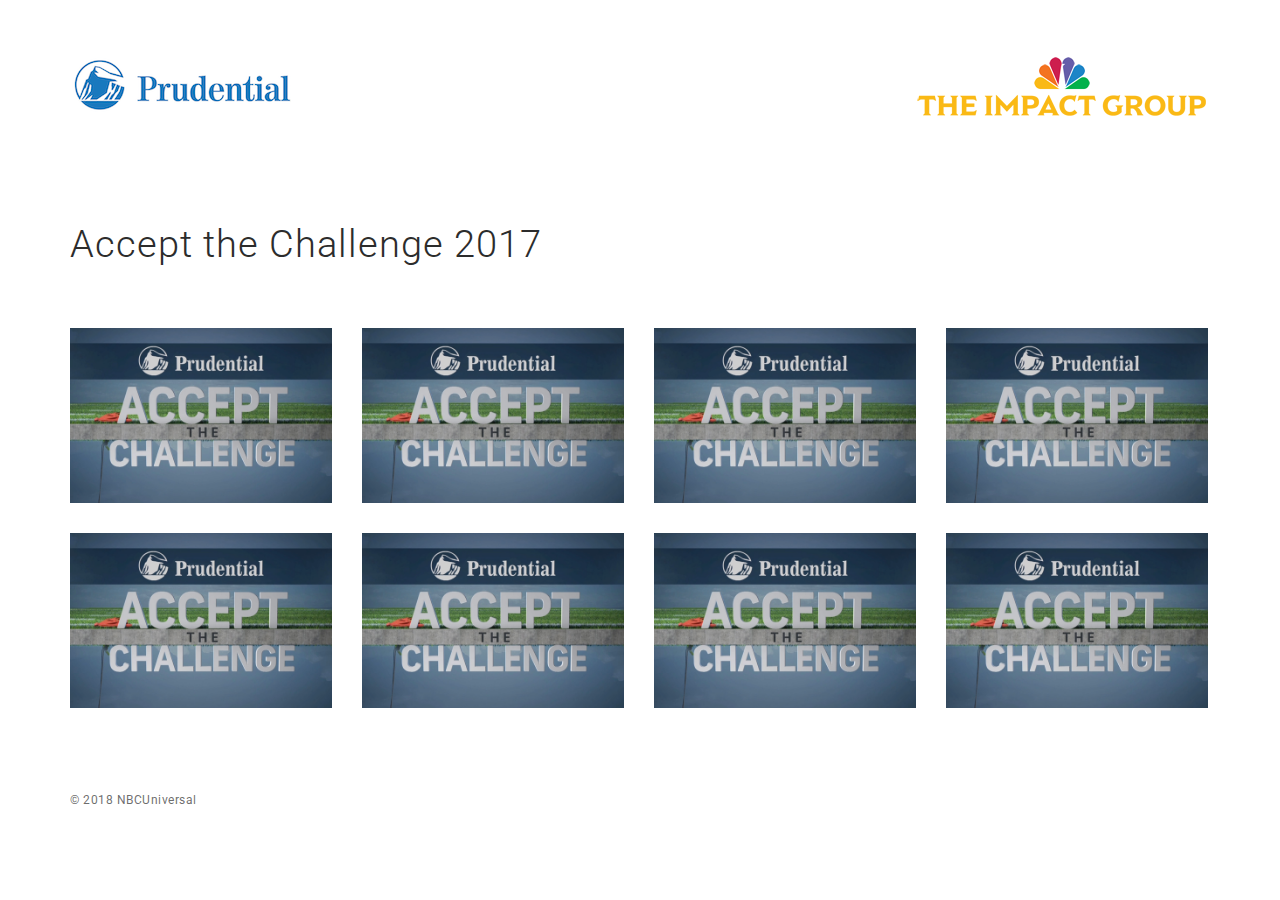
<file: index.html>
<!DOCTYPE html>
<html dir="ltr" lang="en-US">
    <head>
        
        <!-- Metas -->      
        <meta http-equiv="content-type" content="text/html; charset=utf-8" />
        <meta name="viewport" content="width=device-width, initial-scale=1.0">
        <meta name="author" content="CaliberThemes" />
        
        <!-- Links -->      
        <link rel="icon" type="image/png" href="images/favicon.png" />
        <link href="https://fonts.googleapis.com/css?family=Roboto:300,400,500,700" rel="stylesheet">
        <link href="css/bootstrap.css" rel="stylesheet" type="text/css"/>
        <link href="css/ionicons.css" rel="stylesheet" type="text/css"/>
        <link href="css/cubeportfolio.css" rel="stylesheet" type="text/css"/>
        <link href="css/owl.carousel.css" rel="stylesheet" type="text/css"/>
        <link href="style.css" rel="stylesheet" type="text/css"/>
        
        <!-- Document Title -->      
        <title>NBC - The Impact Group</title>
        
    </head>
    <body>
        <!-- Page Wrapper -->
        <div id="page-wrapper">

            <!-- Header -->
            <header id="header" class="standard">
                <div class="header-wrapper">
                    <div class="container">
                        <div id="logo">
                            <a href="index.html">
                                <img src="images/logo.png" alt="Logo"> 
                            </a>
                        </div>  
                         <div id="logo2">
                            <a href="index.html">
                                <img src="images/logo2.png" alt="Logo"> 
                            </a>
                        </div>                       
                    </div>
                </div>
            </header>
            <!-- Header Ends -->

            <!-- Content Wrapper -->
            <div id="content-wrapper">

                <!-- Main Wrapper -->
                <div id="main-wrapper">
                    <div class="container">
                        <div class="row">
                            <div class="col-sm-12">
								<div class="page-title">
                                    <h1 class="heading">Accept the Challenge 2017</h1>
                                </div>
                                    
                                    <!-- Portfolio Items -->
                                    <div id="portfolio-container" class="cbp" data-layoutmode="grid" data-gaphorizontal="30" data-gapvertical="30" data-captionanimation="minimal" data-animationtype="quicksand" data-large-desktop="4" data-medium-desktop="4" data-tablet="3">
                                        <div class="cbp-item web-design">
                                            <a href="details-right-video-1.html" class="cbp-caption">
                                                <div class="cbp-caption-defaultWrap">
                                                    <img src="images/portfolio/thumbnails-grid/img_1.png" alt="">
                                                </div>
                                                <div class="cbp-caption-activeWrap">
                                                    <div class="cbp-l-caption-alignLeft">
                                                        <div class="cbp-l-caption-body">
                                                            <div class="cbp-l-caption-title">SNY Prudential Accept the Challenge</div>
                                                            <div class="cbp-l-caption-desc">Week 1</div>
                                                        </div>
                                                    </div>
                                                </div>
                                            </a>
                                        </div>
                                        <div class="cbp-item">
                                            <a href="details-right-video-1.html" class="cbp-caption">
                                                <div class="cbp-caption-defaultWrap">
                                                    <img src="images/portfolio/thumbnails-grid/img_2.png" alt="">
                                                </div>
                                                <div class="cbp-caption-activeWrap">
                                                    <div class="cbp-l-caption-alignLeft">
                                                        <div class="cbp-l-caption-body">
                                                            <div class="cbp-l-caption-title">SNY Prudential Accept the Challenge</div>
                                                            <div class="cbp-l-caption-desc">Week 2</div>
                                                        </div>
                                                    </div>
                                                </div>
                                            </a>
                                        </div>
                                        <div class="cbp-item branding">
                                            <a href="details-right-video-1.html" class="cbp-caption">
                                                <div class="cbp-caption-defaultWrap">
                                                    <img src="images/portfolio/thumbnails-grid/img_3.png" alt="">
                                                </div>
                                                <div class="cbp-caption-activeWrap">
                                                    <div class="cbp-l-caption-alignLeft">
                                                        <div class="cbp-l-caption-body">
                                                            <div class="cbp-l-caption-title">SNY Prudential Accept the Challenge</div>
                                                            <div class="cbp-l-caption-desc">Week 3</div>
                                                        </div>
                                                    </div>
                                                </div>
                                            </a>
                                        </div>
                                        <div class="cbp-item web-design">
                                            <a href="details-right-video-1.html" class="cbp-caption">
                                                <div class="cbp-caption-defaultWrap">
                                                    <img src="images/portfolio/thumbnails-grid/img_4.png" alt="">
                                                </div>
                                                <div class="cbp-caption-activeWrap">
                                                    <div class="cbp-l-caption-alignLeft">
                                                        <div class="cbp-l-caption-body">
                                                            <div class="cbp-l-caption-title">SNY Prudential Accept the Challenge</div>
                                                            <div class="cbp-l-caption-desc">Week 4</div>
                                                        </div>
                                                    </div>
                                                </div>
                                            </a>
                                        </div>
                                        <div class="cbp-item graphic">
                                            <a href="details-right-video-1.html" class="cbp-caption">
                                                <div class="cbp-caption-defaultWrap">
                                                    <img src="images/portfolio/thumbnails-grid/img_5.png" alt="">
                                                </div>
                                                <div class="cbp-caption-activeWrap">
                                                    <div class="cbp-l-caption-alignLeft">
                                                        <div class="cbp-l-caption-body">
                                                            <div class="cbp-l-caption-title">SNY Prudential Accept the Challenge</div>
                                                            <div class="cbp-l-caption-desc">Week 5</div>
                                                        </div>
                                                    </div>
                                                </div>
                                            </a>
                                        </div>
                                        <div class="cbp-item">
                                            <a href="details-right-video-1.html" class="cbp-caption">
                                                <div class="cbp-caption-defaultWrap">
                                                    <img src="images/portfolio/thumbnails-grid/img_6.png" alt="">
                                                </div>
                                                <div class="cbp-caption-activeWrap">
                                                    <div class="cbp-l-caption-alignLeft">
                                                        <div class="cbp-l-caption-body">
                                                            <div class="cbp-l-caption-title">SNY Prudential Accept the Challenge</div>
                                                            <div class="cbp-l-caption-desc">Week 6</div>
                                                        </div>
                                                    </div>
                                                </div>
                                            </a>
                                        </div>
                                        <div class="cbp-item web-design">
                                            <a href="details-right-video-1.html" class="cbp-caption">
                                                <div class="cbp-caption-defaultWrap">
                                                    <img src="images/portfolio/thumbnails-grid/img_7.png" alt="">
                                                </div>
                                                <div class="cbp-caption-activeWrap">
                                                    <div class="cbp-l-caption-alignLeft">
                                                        <div class="cbp-l-caption-body">
                                                            <div class="cbp-l-caption-title">SNY Prudential Accept the Challenge</div>
                                                            <div class="cbp-l-caption-desc">Week 7</div>
                                                        </div>
                                                    </div>
                                                </div>
                                            </a>
                                        </div>
                                        <div class="cbp-item branding">
                                            <a href="details-right-video-1.html" class="cbp-caption">
                                                <div class="cbp-caption-defaultWrap">
                                                    <img src="images/portfolio/thumbnails-grid/img_8.png" alt="">
                                                </div>
                                                <div class="cbp-caption-activeWrap">
                                                    <div class="cbp-l-caption-alignLeft">
                                                        <div class="cbp-l-caption-body">
                                                            <div class="cbp-l-caption-title">SNY Prudential Accept the Challenge</div>
                                                            <div class="cbp-l-caption-desc">Week 8</div>
                                                        </div>
                                                    </div>
                                                </div>
                                            </a>
                                        </div>
                                    </div>
                                    <!-- Portfolio Items -->
                                    
                                </div>
                                <!-- Portfolio Wrap Ends -->
                            </div>
                        </div>
                    </div>
                </div>    
                <!-- Main Wrapper Ends -->

                <!-- Footer -->
                <footer id="footer" class="standard">
                    <div class="container">
                        <div class="row">
                            <div class="col-xs-12 col-sm-6">
                                <div class="copyrights">
                                    <p>&COPY; 2018 NBCUniversal</p>
                                </div>
                            </div>
                        </div>
                    </div>
                </footer>
                <!-- Footer Ends -->

            </div>
            <!-- Content Wrapper Ends -->

        </div> 
        <!-- Page Wrapper Ends -->
        
        <!-- Scripts -->
        <script src="js/jquery-1.12.4.min.js"></script>
        <script src="js/superfish.js"></script>
        <script src="js/cubeportfolio.min.js"></script>
        <script src="js/owl.carousel.min.js"></script>
        <script src="js/main.js"></script>
        <!-- Scripts Ends -->
    </body>
</html>
</file>
<file: style.css>
/*-----------------------------------------------------------
    Theme Name: Kraft
    Theme URI: http://demo.caliberthemes.com/html/kraft/demo.html 
    Description: Minimal Portfolio Template
    Author: CaliberThemes
    Author URI: https://themeforest.net/user/caliberthemes
    Version: 1.3
-------------------------------------------------------------*/
/*-----------------------------------------------------------
    1  Basic
    2  Typography
    3  Helper 
    4  Header
    5  Contents
    6  Carousel  
    7  Button
    8  Portfolio
    9  Project Single
    10 Forms
    11 Contact & Address
    12 Blog
    13 Blog Single
    14 Comments
    15 Footer
    16 Responsive 
-------------------------------------------------------------*/
/*-----------------------------------------------------------
    Basic 
-------------------------------------------------------------*/
dl, dt, dd, ol, ul, li {
  margin: 0;
  padding: 0;
}

a {
  font-size: 12px;
  font-weight: 500;
  color: #2c2c2c;
  text-decoration: none;
  letter-spacing: 1px;
}
a:hover {
  color: rgba(44, 44, 44, 0.8);
  text-decoration: none;
}

img {
  max-width: 100%;
}

h1, h2, h3, h4, h5, h6 {
  color: #2c2c2c;
  margin-top: 0;
  margin-bottom: 15px;
  letter-spacing: 1px;
}

::selection {
  background: #2c2c2c;
  color: #fff;
  text-shadow: none;
}

::-moz-selection {
  background: #2c2c2c;
  color: #fff;
  text-shadow: none;
}

::-webkit-selection {
  background: #2c2c2c;
  color: #fff;
  text-shadow: none;
}

:active,
:focus {
  outline: none !important;
}

/*-----------------------------------------------------------
    Typography 
-------------------------------------------------------------*/
body {
  font-family: 'Roboto', sans-serif;
}

h1 {
  font-size: 28px;
  font-weight: 500;
}
h1.heading {
  font-size: 38px;
  font-weight: 300;
  line-height: 48px;
}

h2 {
  font-size: 24px;
}
h2.title {
  font-size: 28px;
}

h3 {
  font-size: 22px;
}

h4 {
  font-size: 20px;
}

h5 {
  font-size: 18px;
}

h6 {
  font-size: 16px;
}

p {
  font-size: 16px;
  font-weight: 300;
  line-height: 24px;
  letter-spacing: 1px;
  color: #848484;
  margin-bottom: 15px;
}
p.body-text {
  font-size: 18px;
  line-height: 30px;
}

li {
  font-size: 15px;
  font-weight: 300;
  color: #848484;
  margin-bottom: 10px;
  letter-spacing: 1px;
}

blockquote {
  font-weight: 500;
  font-size: 22px;
  color: #2c2c2c;
  letter-spacing: 1px;
  border-left-width: 3px;
  padding: 20px 30px;
  background: #f8f8f8;
}

/*-----------------------------------------------------------
    Helper Classes 
-------------------------------------------------------------*/
.no-padding-left {
  padding-left: 0 !important;
}

.no-padding-right {
  padding-right: 0 !important;
}

.no-margin-top {
  margin-top: 0 !important;
}

.no-margin-bottom {
  margin-bottom: 0 !important;
}

.margin-top-5 {
  margin-top: 5px !important;
}

.margin-top-10 {
  margin-top: 10px !important;
}

.margin-top-15 {
  margin-top: 15px !important;
}

.margin-top-20 {
  margin-top: 20px !important;
}

.margin-top-25 {
  margin-top: 25px !important;
}

.margin-top-30 {
  margin-top: 30px !important;
}

.margin-top-35 {
  margin-top: 35px !important;
}

.margin-top-40 {
  margin-top: 40px !important;
}

.margin-top-45 {
  margin-top: 45px !important;
}

.margin-top-50 {
  margin-top: 50px !important;
}

.margin-top-55 {
  margin-top: 55px !important;
}

.margin-top-60 {
  margin-top: 60px !important;
}

.margin-top-65 {
  margin-top: 65px !important;
}

.margin-top-70 {
  margin-top: 70px !important;
}

.margin-top-75 {
  margin-top: 75px !important;
}

.margin-top-80 {
  margin-top: 80px !important;
}

.margin-top-85 {
  margin-top: 85px !important;
}

.margin-top-90 {
  margin-top: 95px !important;
}

.margin-top-95 {
  margin-top: 95px !important;
}

.margin-top-100 {
  margin-top: 100px !important;
}

.margin-bottom-5 {
  margin-bottom: 5px !important;
}

.margin-bottom-10 {
  margin-bottom: 10px !important;
}

.margin-bottom-15 {
  margin-bottom: 15px !important;
}

.margin-bottom-20 {
  margin-bottom: 20px !important;
}

.margin-bottom-25 {
  margin-bottom: 25px !important;
}

.margin-bottom-30 {
  margin-bottom: 30px !important;
}

.margin-bottom-35 {
  margin-bottom: 35px !important;
}

.margin-bottom-40 {
  margin-bottom: 40px !important;
}

.margin-bottom-45 {
  margin-bottom: 45px !important;
}

.margin-bottom-50 {
  margin-bottom: 50px !important;
}

.margin-bottom-55 {
  margin-bottom: 55px !important;
}

.margin-bottom-60 {
  margin-bottom: 60px !important;
}

.margin-bottom-65 {
  margin-bottom: 65px !important;
}

.margin-bottom-70 {
  margin-bottom: 70px !important;
}

.margin-bottom-75 {
  margin-bottom: 75px !important;
}

.margin-bottom-80 {
  margin-bottom: 80px !important;
}

.margin-bottom-85 {
  margin-bottom: 85px !important;
}

.margin-bottom-90 {
  margin-bottom: 90px !important;
}

.margin-bottom-95 {
  margin-bottom: 95px !important;
}

.margin-bottom-100 {
  margin-bottom: 100px !important;
}

.text-left {
  text-align: left !important;
}

.text-right {
  text-align: right !important;
}

.text-center {
  text-align: center !important;
}

/*-----------------------------------------------------------
    Header
-------------------------------------------------------------*/
#header.standard {
  padding-top: 50px;
}
#header.standard .header-wrapper {
  position: relative;
}
#header.standard .header-wrapper #logo {
  float: left;
}
#logo2 {
	float: right;
}
#header.standard .header-wrapper #logo #logo2 a {
  font-size: 26px;
  font-weight: 600;
  color: #2c2c2c;
  letter-spacing: 1px;
  display: block;
}
#header.standard .header-wrapper #logo #logo2 a img {
  max-height: 70px;
}
#header.standard .header-wrapper #logo #logo2 a:hover {
  text-decoration: none;
}
#header.standard .header-wrapper #menu-trigger {
  position: absolute;
  display: none;
  right: 15px;
  top: 22px;
  cursor: pointer;
}
#header.standard .header-wrapper #menu-trigger span {
  display: inline-block;
  position: relative;
}
#header.standard .header-wrapper #menu-trigger span:before, #header.standard .header-wrapper #menu-trigger span:after {
  content: '';
  position: absolute;
}
#header.standard .header-wrapper #menu-trigger span:before {
  top: -8px;
}
#header.standard .header-wrapper #menu-trigger span:after {
  top: 8px;
}
#header.standard .header-wrapper #menu-trigger span:before, #header.standard .header-wrapper #menu-trigger span:after, #header.standard .header-wrapper #menu-trigger span {
  background-color: #333;
  width: 25px;
  height: 2px;
  -webkit-transition: .3s all;
  -o-transition: .3s all;
  transition: .3s all;
}
#header.standard .header-wrapper #menu-trigger.open span {
  background-color: transparent;
}
#header.standard .header-wrapper #menu-trigger.open span:before {
  -webkit-transform: translateY(8px) rotateZ(-45deg);
  -moz-transform: translateY(8px) rotateZ(-45deg);
  -ms-transform: translateY(8px) rotateZ(-45deg);
  -o-transform: translateY(8px) rotateZ(-45deg);
  transform: translateY(8px) rotateZ(-45deg);
}
#header.standard .header-wrapper #menu-trigger.open span:after {
  -webkit-transform: translateY(-8px) rotateZ(45deg);
  -moz-transform: translateY(-8px) rotateZ(45deg);
  -ms-transform: translateY(-8px) rotateZ(45deg);
  -o-transform: translateY(-8px) rotateZ(45deg);
  transform: translateY(-8px) rotateZ(45deg);
}
#header.standard .header-wrapper #main-menu {
  float: right;
}
#header.standard .header-wrapper #main-menu ul li {
  list-style-type: none;
  margin-bottom: 0;
}
#header.standard .header-wrapper #main-menu ul li ul {
  display: none;
}
#header.standard .header-wrapper #main-menu ul li a {
  letter-spacing: 1px;
  display: block;
  -webkit-transition: .3s all;
  -o-transition: .3s all;
  transition: .3s all;
}
#header.standard .header-wrapper #main-menu ul li a:hover {
  text-decoration: none;
}
#header.standard .header-wrapper #main-menu > ul > li {
  display: inline-block;
  margin-left: 30px;
  position: relative;
}
#header.standard .header-wrapper #main-menu > ul > li > a {
  color: rgba(44, 44, 44, 0.7);
  line-height: 70px;
}
#header.standard .header-wrapper #main-menu > ul > li > a.active {
  color: #2c2c2c;
}
#header.standard .header-wrapper #main-menu > ul > li:hover > a {
  color: #2c2c2c;
}
#header.standard .header-wrapper #main-menu > ul > li .level-two, #header.standard .header-wrapper #main-menu > ul > li .level-three {
  position: absolute;
  z-index: 10;
  width: 170px;
}
#header.standard .header-wrapper #main-menu > ul > li .level-two a, #header.standard .header-wrapper #main-menu > ul > li .level-three a {
  color: #848484;
  padding: 12px 15px;
  font-size: 11px;
  font-weight: 400;
}
#header.standard .header-wrapper #main-menu > ul > li .level-two a:hover, #header.standard .header-wrapper #main-menu > ul > li .level-two a.active, #header.standard .header-wrapper #main-menu > ul > li .level-three a:hover, #header.standard .header-wrapper #main-menu > ul > li .level-three a.active {
  background-color: rgba(40, 40, 40, 0.8);
  color: #cecece;
}
#header.standard .header-wrapper #main-menu > ul > li .level-two li, #header.standard .header-wrapper #main-menu > ul > li .level-three li {
  border-bottom: 1px solid rgba(132, 132, 132, 0.1);
}
#header.standard .header-wrapper #main-menu > ul > li .level-two > li:hover > a, #header.standard .header-wrapper #main-menu > ul > li .level-three > li:hover > a {
  background: #2d2d2d;
  color: #cecece;
}
#header.standard .header-wrapper #main-menu > ul > li .level-two {
  background-color: #232323;
}
#header.standard .header-wrapper #main-menu > ul > li .level-two.invert-dropdown {
  right: 0;
}
#header.standard .header-wrapper #main-menu > ul > li .level-two > li {
  position: relative;
}
#header.standard .header-wrapper #main-menu > ul > li .level-two .level-three {
  background-color: #232323;
  top: 0;
  left: 170px;
}
#header.standard .header-wrapper #main-menu > ul > li .level-two .level-three.invert-dropdown {
  left: -170px;
}

/*-----------------------------------------------------------
    Contents 
-------------------------------------------------------------*/
.page-title {
  margin-top: 100px;
  margin-bottom: 60px;
}
.page-title.has-description {
  margin-bottom: 30px;
}
.page-title.has-description h1 {
  margin-bottom: 10px;
}

.lists ul {
  list-style-type: none;
  float: left;
  margin-right: 30px;
}
.lists ul:last-of-type {
  margin-right: 0;
}
.lists ul li:before {
  content: '-';
  margin-right: 5px;
}

.avatar-img {
  padding-right: 10px;
  width: 100%;
}

.sep-line {
  border-top-color: #f1f1f1;
  margin-top: 80px;
  margin-bottom: 80px;
}

.content-box {
  margin-bottom: 40px;
}
.content-box h4 small {
  font-size: 13px;
  font-weight: 300;
  margin-bottom: 8px;
  color: #848484;
  display: block;
}
.content-box p {
  font-size: 16px;
  line-height: 24px;
  width: 85%;
  margin-bottom: 0;
}

.team-member {
  padding-bottom: 25px;
}
.team-member .member-avatar {
  margin-bottom: 30px;
}
.team-member .member-avatar img {
  width: 100%;
}
.team-member .member-info h6 {
  margin-bottom: 7px;
  text-align: center;
}
.team-member .member-info h6 .member-title {
  font-size: 16px;
  font-weight: 400;
  letter-spacing: 0;
  color: #2c2c2c;
}
.team-member .member-info h6 .member-title:after {
  content: '-';
  color: #848484;
  display: inline-block;
  margin: 0 7px;
}
.team-member .member-info h6 .member-position {
  font-size: 14px;
  font-weight: 300;
  color: #848484;
  display: inline-block;
  letter-spacing: 0;
}
.team-member .member-info .member-socials {
  text-align: center;
  list-style-type: none;
}
.team-member .member-info .member-socials li {
  display: inline-block;
  margin: 0 5px;
}
.team-member .member-info .member-socials li a {
  font-size: 13px;
  font-weight: 300;
  color: rgba(132, 132, 132, 0.7);
  letter-spacing: 0;
}
.team-member .member-info .member-socials li a:hover {
  color: #848484;
}

.client-list {
  list-style-type: none;
}
.client-list li, .client-list li a {
  font-size: 16px;
  font-weight: 300;
  letter-spacing: 0;
  margin-top: 20px;
  margin-bottom: 0;
  color: #848484;
}
.client-list li a:hover {
  color: #2c2c2c;
}

.cta {
  text-align: center;
}
.cta h2 {
  margin-bottom: 0;
}
.cta h2, .cta h2 a {
  font-size: 26px;
  line-height: 34px;
  letter-spacing: 0;
  font-weight: 300;
  color: #848484;
  display: inline-block;
}
.cta h2 a {
  color: #2c2c2c;
  font-weight: 500;
}
.cta h2 a:hover {
  opacity: .9;
}

.img-box {
  margin-bottom: 40px;
}
.img-box .box-thumb img {
  width: 100%;
}
.img-box .box-content h4 {
  margin-top: 35px;
}
.img-box .box-content p {
  line-height: 26px;
  margin-bottom: 30px;
}
.img-box.horizontal .box-thumb, .img-box.horizontal .box-content {
  width: 50%;
}
.img-box.horizontal .box-thumb {
  float: left;
}
.img-box.horizontal .box-content {
  display: inline-block;
  padding-left: 30px;
}
.img-box.horizontal .box-content h4 {
  margin-top: 30px;
}

.desc-list h6 {
  margin-bottom: 5px;
  font-weight: 400;
}
.desc-list p {
  line-height: 22px;
  letter-spacing: 0;
  margin-bottom: 0;
}

/*-----------------------------------------------------------
    Carousel
-------------------------------------------------------------*/
.kraft-carousel .owl-nav {
  display: none;
}
.kraft-carousel .owl-dots {
  padding-bottom: 15px;
  position: absolute;
  width: 100%;
  bottom: 0;
  margin-top: 0;
}
.kraft-carousel .owl-dots .owl-dot span {
  background-color: #2c2c2c;
  opacity: .4;
  margin: 0 7px;
  width: 14px;
  height: 14px;
  border-radius: 0;
}
.kraft-carousel .owl-dots .owl-dot span:hover {
  background-color: #2c2c2c;
  opacity: 1;
}
.kraft-carousel .owl-dots .owl-dot.active span {
  background-color: #2c2c2c;
  opacity: 1;
}

/*-----------------------------------------------------------
    Button
-------------------------------------------------------------*/
.button a {
  font-size: 13px;
  color: #2c2c2c;
  border: 1px solid #2c2c2c;
  padding: 8px 16px;
  display: inline-block;
  -webkit-transition: all .3s ease;
  -moz-transition: all .3s ease;
  transition: all .3s ease;
}
.button a:hover {
  text-decoration: none;
  background: #2c2c2c;
  color: #fff;
}
.button.solid a {
  background: #2c2c2c;
  color: #fff;
}
.button.solid a:hover {
  background: #3e3e3e;
}

/*-----------------------------------------------------------
    Portfolio
-------------------------------------------------------------*/
.portfolio-wrap .cbp-l-filters-text {
  padding: 0;
  margin-bottom: 10px;
}
.portfolio-wrap .cbp-l-filters-text .cbp-filter-item {
  font-family: 'Roboto';
  padding: 0;
  letter-spacing: 1px;
  line-height: normal;
  color: #848484;
  margin-left: 10px;
  margin-right: 10px;
}
.portfolio-wrap .cbp-l-filters-text .cbp-filter-item.cbp-filter-item-active, .portfolio-wrap .cbp-l-filters-text .cbp-filter-item:hover {
  color: #2c2c2c;
}
.portfolio-wrap .cbp-l-filters-text.text-left .cbp-filter-item {
  margin-left: 0;
  margin-right: 20px;
}
.portfolio-wrap .cbp-l-filters-text.text-right .cbp-filter-item {
  margin-left: 20px;
  margin-right: 0;
}
.portfolio-wrap .cbp-l-caption-title {
  font-family: 'Roboto';
  font-size: 20px;
  font-weight: 500;
  color: rgba(255, 255, 255, 0.9);
  margin-bottom: 7px;
  letter-spacing: 1px;
}
.portfolio-wrap .cbp-l-caption-desc {
  font-family: 'Roboto';
  font-size: 14px;
  font-weight: 300;
  color: rgba(255, 255, 255, 0.8);
  letter-spacing: 1px;
}
.portfolio-wrap .load-more {
  margin-top: 50px;
}
.portfolio-wrap .load-more.scroll {
  position: absolute;
  visibility: hidden;
}
.portfolio-wrap .cbp-mode-slider .cbp-wrapper, .portfolio-wrap .cbp-mode-slider .cbp-item {
  transition-duration: 2s;
}
.portfolio-wrap .cbp-mode-slider .cbp-l-grid-agency-title, .portfolio-wrap .cbp-mode-slider .cbp-l-grid-agency-desc {
  text-align: center;
}
.portfolio-wrap #portfolio-slider .cbp-nav-controls {
  top: 50%;
  transform: translateY(-50%);
  width: 100%;
}
.portfolio-wrap #portfolio-slider .cbp-nav-next, .portfolio-wrap #portfolio-slider .cbp-nav-prev {
  height: 30px;
  width: auto;
  padding: 0 15px;
  border: 1px solid #2c2c2c;
  background: transparent;
  border-radius: 0;
}
.portfolio-wrap #portfolio-slider .cbp-nav-next:after, .portfolio-wrap #portfolio-slider .cbp-nav-prev:after {
  font-family: 'ionicons';
  color: #2c2c2c;
  background: none;
  line-height: 11px;
  font-size: 17px;
}
.portfolio-wrap #portfolio-slider .cbp-nav-next:hover, .portfolio-wrap #portfolio-slider .cbp-nav-prev:hover {
  opacity: 1;
  background: #2c2c2c;
}
.portfolio-wrap #portfolio-slider .cbp-nav-next:hover:after, .portfolio-wrap #portfolio-slider .cbp-nav-prev:hover:after {
  color: #fff;
}
.portfolio-wrap #portfolio-slider .cbp-nav-next {
  float: right;
  right: 20px;
}
.portfolio-wrap #portfolio-slider .cbp-nav-next:after {
  content: '\f3d3';
}
.portfolio-wrap #portfolio-slider .cbp-nav-prev {
  float: left;
  left: 20px;
}
.portfolio-wrap #portfolio-slider .cbp-nav-prev:after {
  content: '\f3d2';
}
.portfolio-wrap #portfolio-slider.single-project .cbp-nav-controls {
  display: none;
}
.portfolio-wrap #portfolio-slider.single-project .cbp-nav-pagination {
  bottom: -40px;
}
.portfolio-wrap #portfolio-slider.single-project .cbp-nav-pagination-item {
  background: #2c2c2c;
  opacity: .4;
  width: 14px;
  height: 14px;
  margin: 0 6px;
}
.portfolio-wrap #portfolio-slider.single-project .cbp-nav-pagination-active {
  background: #2c2c2c;
  opacity: 1;
}
.portfolio-wrap #portfolio-slider.single-project .slider-project-details {
  position: absolute;
  z-index: 10;
  top: 0;
  width: 100%;
  height: 100%;
  background: rgba(0, 0, 0, 0.9);
  opacity: 0;
  transition: opacity 1s ease;
}
.portfolio-wrap #portfolio-slider.single-project .slider-project-details .sp-title, .portfolio-wrap #portfolio-slider.single-project .slider-project-details .sp-link {
  position: absolute;
  bottom: 40px;
  opacity: 0;
  transition: opacity 1.8s ease;
}
.portfolio-wrap #portfolio-slider.single-project .slider-project-details .sp-title {
  font-size: 32px;
  font-weight: 400;
  color: #fff;
  letter-spacing: normal;
  left: 40px;
  margin: 0;
}
.portfolio-wrap #portfolio-slider.single-project .slider-project-details .sp-link {
  font-size: 20px;
  font-weight: 400;
  color: #fff;
  opacity: .5;
  right: 40px;
}
.portfolio-wrap #portfolio-slider.single-project .slider-project-details .sp-link:hover {
  opacity: 1;
}
.portfolio-wrap #portfolio-slider.single-project .slider-project-details:hover {
  opacity: 1;
}
.portfolio-wrap #portfolio-slider.single-project .slider-project-details:hover .sp-title, .portfolio-wrap #portfolio-slider.single-project .slider-project-details:hover .sp-link {
  opacity: 1;
}
.portfolio-wrap #portfolio-slider.multiple-projects .cbp-nav-controls {
  opacity: 0;
  transition: opacity .8s ease;
}
.portfolio-wrap #portfolio-slider.multiple-projects .cbp-nav-pagination {
  display: none;
}
.portfolio-wrap #portfolio-slider.multiple-projects:hover .cbp-nav-controls {
  opacity: 1;
}
.portfolio-wrap [data-captionanimation="opacity"] .cbp-l-caption-title {
  color: #2c2c2c;
}
.portfolio-wrap [data-captionanimation="opacity"] .cbp-l-caption-desc {
  color: #848484;
}

.cbp:after, .cbp-lazyload:after, .cbp-popup-loadingBox:after {
  border-right-color: #2c2c2c;
  border-bottom-color: #363636;
  border-left-color: #404040;
  border-top-color: #d3d3d3;
}

.cbp-popup-lightbox-title {
  font-size: 14px;
  font-weight: 300;
}

.cbp-popup-lightbox-title, .cbp-popup-lightbox-counter {
  font-family: 'Roboto';
  letter-spacing: 1px;
}

.cbp-popup-lightbox .cbp-popup-next, .cbp-popup-lightbox .cbp-popup-prev, .cbp-popup-lightbox .cbp-popup-close {
  background-image: url("images/cbp-sprite.png");
}

.cbp-l-grid-agency-title {
  font-family: 'Roboto';
  font-size: 15px;
  font-weight: 500;
  color: #2c2c2c;
  text-align: left;
  margin-top: 15px;
}

.cbp-l-grid-agency-desc {
  font-family: 'Roboto';
  font-weight: 300;
  color: #848484;
  text-align: left;
}

.cbp-item:hover .cbp-l-grid-agency-title {
  color: #2c2c2c;
}

/*-----------------------------------------------------------
    Project Single
-------------------------------------------------------------*/
.project-single {
  margin-top: 50px;
}

.project-title h1 {
  margin-bottom: 0;
}
.project-title p {
  margin: 10px 0 0 0;
  font-size: 18px;
  font-weight: 400;
  color: #2c2c2c;
}

.project-desc {
  margin-top: 15px;
}

.project-images img {
  margin-bottom: 30px;
  width: 100%;
}
.project-images img:last-of-type {
  margin-bottom: 0;
}

.project-meta {
  list-style-type: none;
}
.project-meta li, .project-meta li a {
  font-size: 14px;
  font-weight: 300;
  color: #848484;
}
.project-meta li span, .project-meta li a span {
  font-size: 16px;
  font-weight: 500;
  color: #2c2c2c;
  display: block;
}
.project-meta a {
  margin-right: 3px;
}
.project-meta a:hover {
  text-decoration: none;
  color: #2c2c2c;
}

.project-nav {
  list-style-type: none;
  text-align: center;
  margin-top: 50px;
}
.project-nav li {
  margin-bottom: 0;
}
.project-nav li, .project-nav li a {
  font-size: 14px;
  font-weight: 400;
  color: #2c2c2c;
  -webkit-transition: .3s all;
  -o-transition: .3s all;
  transition: .3s all;
}
.project-nav li:hover, .project-nav li a:hover {
  border-color: #2c2c2c;
  text-decoration: none;
}
.project-nav a {
  border-bottom: 1px solid rgba(44, 44, 44, 0.6);
  padding-bottom: 2px;
}
.project-nav .page-prev {
  float: left;
}
.project-nav .page-main {
  display: inline-block;
}
.project-nav .page-next {
  float: right;
}

/*-----------------------------------------------------------
    Forms
-------------------------------------------------------------*/
.form-control {
  border-radius: 0;
  box-shadow: none;
  border-color: #e9e9e9;
  font-size: 14px;
  font-weight: 400;
  color: #b1b1b1;
  padding: 9px 15px;
  height: auto;
  margin-bottom: 30px;
}
.form-control:focus {
  border-color: #c1c1c1;
  box-shadow: none;
}

textarea {
  resize: none;
  height: 200px !important;
}

.form-submit button {
  font-size: 13px;
  font-weight: 400;
  letter-spacing: 1px;
  color: #fff;
  border: 0;
  background: #232323;
  padding: 12px 25px;
  margin-top: 10px;
  -webkit-transition: .3s all;
  -o-transition: .3s all;
  transition: .3s all;
}
.form-submit button:hover {
  background: #2e2f2f;
}

/*-----------------------------------------------------------
    Contact & Address 
-------------------------------------------------------------*/
.contact-form {
  margin-bottom: 50px;
  position: relative;
}
.contact-form .form-control-wrap {
  position: relative;
}
.contact-form .form-control-wrap .contact-error-msg {
  position: absolute;
  top: 45px;
  color: #e03131;
}
.contact-form .form-control-wrap #message + .contact-error-msg {
  position: static;
  margin-top: -20px;
}
.contact-form .form-control-wrap .contact-error-msg {
  display: none !important;
}
.contact-form .form-control-wrap .contact-error-msg.validation-error {
  display: block !important;
}
.contact-form .contact-success, .contact-form .contact-failed {
  color: #2c2c2c;
  margin-top: 15px;
  font-size: 18px;
  font-weight: 400;
  display: none;
}
.contact-form .contact-failed {
  color: #e03131;
}
.contact-form .contact-failed.validation-error {
  display: block !important;
}
.contact-form .contact-success.validated {
  display: block !important;
}

.form-process {
  display: none;
  position: absolute;
  z-index: 3;
  width: 100%;
  height: 100%;
  background: url(images/preloader.gif) center center no-repeat rgba(255, 255, 255, 0.7);
}

.contact-info div, .contact-info address {
  font-size: 14px;
  font-weight: 300;
  color: #848484;
  letter-spacing: 1px;
}
.contact-info div span, .contact-info address span {
  display: block;
  font-size: 16px;
  font-weight: 500;
  color: #2c2c2c;
  letter-spacing: 1px;
}
.contact-info div {
  margin-bottom: 10px;
}

#map-block {
  position: relative;
  width: 100%;
  height: 400px;
  margin-top: 50px;
}
#map-block #googleMap {
  display: block;
  position: absolute;
  top: 0;
  left: 0;
  height: 100%;
  width: 100%;
}

/*-----------------------------------------------------------
    Blog
-------------------------------------------------------------*/
.post-list .post {
  margin-bottom: 50px;
  padding-bottom: 50px;
  border-bottom: 1px solid rgba(132, 132, 132, 0.15);
}
.post-list .post:last-of-type {
  margin-bottom: 0;
  padding-bottom: 0;
  border-bottom: 0;
}
.post-list .post .post-img {
  display: block;
}
.post-list .post .post-img img {
  width: 100%;
}
.post-list .post .post-content {
  padding-top: 30px;
}
.post-list .post .post-content .post-title, .post-list .post .post-content .post-title a {
  font-size: 24px;
  margin-bottom: 5px;
}
.post-list .post .post-content .post-title:hover, .post-list .post .post-content .post-title a:hover {
  text-decoration: none;
  color: #2c2c2c;
}
.post-list .post .post-content .post-meta {
  list-style-type: none;
}
.post-list .post .post-content .post-meta li {
  display: inline-block;
  margin-right: 10px;
  margin-bottom: 8px;
}
.post-list .post .post-content .post-meta li a {
  font-size: 14px;
  font-weight: 400;
}
.post-list .post .post-content .post-meta li a:hover {
  text-decoration: none;
  opacity: .9;
}
.post-list .post .post-content .post-meta .post-date {
  font-size: 13px;
  color: #2c2c2c;
  font-weight: 400;
}
.post-list .post .post-content .post-excerpt {
  margin-bottom: 20px;
}
.post-list .post .post-content .post-date {
  font-size: 14px;
  font-weight: 400;
  color: #232323;
  letter-spacing: 1px;
  margin-bottom: 10px;
}

.post-nav {
  list-style-type: none;
  text-align: center;
  margin-top: 60px;
}
.post-nav li {
  display: inline-block;
}
.post-nav li a {
  border-bottom: 1px solid rgba(44, 44, 44, 0.6);
  padding-bottom: 2px;
  -webkit-transition: .3s all;
  -o-transition: .3s all;
  transition: .3s all;
}
.post-nav li a:hover {
  text-decoration: none;
  color: #232323;
  border-color: #2c2c2c;
}
.post-nav li, .post-nav li a {
  color: #2c2c2c;
  font-size: 14px;
  font-weight: 400;
}
.post-nav .post-prev {
  float: left;
}
.post-nav .post-number {
  margin: 0 4px;
}
.post-nav .post-number.current span {
  border-bottom: 1px solid #2c2c2c;
  padding-bottom: 2px;
  color: #2c2c2c;
}
.post-nav .post-next {
  float: right;
}

.post-single-wrap {
  margin-top: 100px;
}
.post-single-wrap .post .post-title {
  margin-bottom: 10px;
}
.post-single-wrap .post .post-meta li, .post-single-wrap .post .post-meta li a {
  font-size: 14px;
  font-weight: 400;
  color: #2c2c2c;
  display: inline-block;
}
.post-single-wrap .post .post-meta li {
  margin-bottom: 0;
  margin-right: 10px;
}
.post-single-wrap .post .post-meta li a:hover {
  opacity: .9;
  text-decoration: none;
}
.post-single-wrap .post .post-meta .post-date {
  font-size: 13px;
}
.post-single-wrap .post .post-img {
  margin-top: 25px;
}
.post-single-wrap .post .post-content-wrap {
  margin-top: 30px;
}
.post-single-wrap .post .post-sidebar .post-tags h6, .post-single-wrap .post .post-sidebar .post-share h6 {
  margin-bottom: 5px;
}
.post-single-wrap .post .post-sidebar .post-tags ul, .post-single-wrap .post .post-sidebar .post-share ul {
  list-style-type: none;
  margin-bottom: 15px;
}
.post-single-wrap .post .post-sidebar .post-tags ul li, .post-single-wrap .post .post-sidebar .post-share ul li {
  display: inline-block;
  margin-bottom: 0;
  margin-right: 5px;
}
.post-single-wrap .post .post-sidebar .post-tags ul li a, .post-single-wrap .post .post-sidebar .post-share ul li a {
  font-size: 14px;
  font-weight: 300;
  color: #848484;
}
.post-single-wrap .post .post-sidebar .post-tags ul li a:hover, .post-single-wrap .post .post-sidebar .post-share ul li a:hover {
  text-decoration: none;
  color: #2c2c2c;
}

.comments {
  margin-top: 65px;
  padding: 25px 30px;
  background: #f8f8f8;
}
.comments ol {
  list-style-type: none;
}
.comments ol li {
  margin-bottom: 0;
}
.comments .comments-title {
  margin-bottom: 5px;
  padding-bottom: 20px;
  border-bottom: 1px solid rgba(44, 44, 44, 0.1);
}
.comments .comment-list > li {
  margin-bottom: 0;
  border-bottom: 1px solid rgba(44, 44, 44, 0.1);
}
.comments .comment-list > li:last-of-type {
  border-bottom: 0;
}
.comments .comment-list > li .comment {
  position: relative !important;
  padding: 25px 0 15px 20px;
}
.comments .comment-list > li .comment .comment-author {
  position: absolute;
  left: 0;
}
.comments .comment-list > li .comment .comment-author img {
  width: 70px;
}
.comments .comment-list > li .comment .comment-details {
  padding-left: 70px;
  position: relative;
}
.comments .comment-list > li .comment .comment-details .comment-meta .fn {
  font-size: 15px;
  font-weight: 500;
  color: #2c2c2c;
  font-style: normal;
}
.comments .comment-list > li .comment .comment-details .comment-meta .comment-date {
  display: block;
  font-size: 13px;
  font-weight: 300;
  color: #232323;
  margin: 5px 0 10px 0;
}
.comments .comment-list > li .comment .comment-details .comment-content p {
  font-size: 15px;
  line-height: 22px;
}
.comments .comment-list > li .comment .comment-details .comment-content .comment-reply .comment-reply-link {
  font-size: 13px;
}
.comments .comment-list > li .comment .comment-details .comment-content .comment-reply .comment-reply-link:hover {
  text-decoration: none;
}
.comments .comment-list .children .comment {
  border-top: 1px solid rgba(44, 44, 44, 0.1);
  padding-top: 20px;
  padding-bottom: 15px;
}
.comments .comment-list .children > li {
  margin-left: 72px;
}
.comments .comment-list .children .children li {
  margin-left: 33px;
}

.comment-respond {
  margin-top: 65px;
}
.comment-respond .comment-reply-title {
  margin-bottom: 30px;
}
.comment-respond .comment-form .text-fields .form-control {
  display: inline-block;
  float: left;
  width: 30.7%;
  margin-right: 3.9%;
}
.comment-respond .comment-form .text-fields .form-control:last-of-type {
  margin-right: 0;
}

/*-----------------------------------------------------------
    Footer 
-------------------------------------------------------------*/
#footer {
  padding: 80px 0 40px 0;
}
#footer.standard p, #footer.standard a {
  letter-spacing: .5px;
}
#footer.standard .copyrights p {
  font-size: 12px;
  font-weight: 400;
  color: rgba(44, 44, 44, 0.7);
  margin-bottom: 0;
}
#footer.standard .footer-socials {
  text-align: right;
}
#footer.standard .footer-socials a {
  font-size: 13px;
  font-weight: 400;
  color: rgba(44, 44, 44, 0.7);
  display: inline-block;
  margin-left: 15px;
}
#footer.standard .footer-socials a:hover {
  color: #2c2c2c;
  text-decoration: none;
}
#footer.standard .footer-socials a i {
  font-size: 18px;
}

/*-----------------------------------------------------------
    Responsive
-------------------------------------------------------------*/
@media all and (max-width: 767px) {
  h1.heading {
    font-size: 28px;
    line-height: 38px;
  }

  #header.standard {
    padding-top: 0;
    border-bottom: 1px solid #f1f1f1;
  }
  #header.standard #main-menu {
    display: none;
    max-height: 450px;
    overflow: auto;
  }
  #header.standard #main-menu.display-menu {
    display: block;
  }
  #header.standard .header-wrapper .container {
    padding-left: 0;
    padding-right: 0;
  }
  #header.standard .header-wrapper #menu-trigger {
    display: block;
  }
  #header.standard .header-wrapper #main-menu, #header.standard .header-wrapper #logo {
    float: none;
  }
  #header.standard .header-wrapper #logo {
    padding-left: 15px;
  }
  #header.standard .header-wrapper #logo a {
    display: inline-block;
  }
  #header.standard .header-wrapper #main-menu {
    background-color: #1e1e1e;
  }
  #header.standard .header-wrapper #main-menu > ul > li {
    display: block;
    margin-left: 0;
    border-top: 1px solid rgba(132, 132, 132, 0.2);
  }
  #header.standard .header-wrapper #main-menu > ul > li > a {
    color: #848484;
    padding-left: 20px;
    position: relative;
    line-height: 55px;
  }
  #header.standard .header-wrapper #main-menu > ul > li > a:hover, #header.standard .header-wrapper #main-menu > ul > li > a.active {
    color: #eee;
  }
  #header.standard .header-wrapper #main-menu > ul li .level-two, #header.standard .header-wrapper #main-menu > ul li .level-three {
    position: static;
    width: 100%;
  }
  #header.standard .header-wrapper #main-menu > ul li .level-two li, #header.standard .header-wrapper #main-menu > ul li .level-three li {
    border-top: 1px solid rgba(132, 132, 132, 0.2);
    border-bottom: 0;
  }
  #header.standard .header-wrapper #main-menu > ul li .level-two .has-child > a:after, #header.standard .header-wrapper #main-menu > ul li .level-three .has-child > a:after {
    top: 10px;
  }
  #header.standard .header-wrapper #main-menu > ul li .level-two > li > a {
    padding-left: 25px;
  }
  #header.standard .header-wrapper #main-menu > ul li .level-three > li > a {
    padding-left: 35px;
  }
  #header.standard .header-wrapper #main-menu > ul li.has-child > a:after {
    font-family: 'ionicons';
    content: "\f3d0";
    color: inherit;
    position: absolute;
    top: 0;
    right: 17px;
    -webkit-transition: .3s all;
    -o-transition: .3s all;
    transition: .3s all;
  }
  #header.standard .header-wrapper #main-menu > ul li.has-child:hover > a:after {
    transform: rotate(180deg);
  }

  #header.standard .header-wrapper #main-menu > ul > li:hover > a {
    color: #fff;
  }

  .page-title, .post-single-wrap, .project-single, #map-block {
    margin-top: 50px;
  }

  .cta h2, .cta h2 a {
    font-size: 20px;
    line-height: 24px;
  }

  .sep-line {
    margin-top: 40px !important;
    margin-bottom: 40px !important;
  }

  .content-box {
    margin-bottom: 30px;
  }

  .content-box p {
    width: 100%;
  }

  .comment-respond .comment-form .text-fields .form-control {
    width: 100%;
    margin-right: 0;
    float: none;
  }

  .contact-form > div:not(.form-submit) {
    padding: 0;
  }

  #footer.standard {
    padding: 50px 0 70px 0;
  }
  #footer.standard .footer-socials {
    text-align: center;
    margin-top: 10px;
  }
  #footer.standard .footer-socials a {
    margin-left: 5px;
    margin-right: 5px;
  }
  #footer.standard .copyrights {
    position: absolute;
    top: 55px;
    left: 50%;
    -ms-transform: translateX(-50%);
    -webkit-transform: translateX(-50%);
    transform: translateX(-50%);
  }
  #footer.standard .copyrights p {
    text-align: center;
  }

  .margin-top-15-xs {
    margin-top: 15px !important;
  }

  .margin-top-50-xs {
    margin-top: 50px !important;
  }

  .portfolio-wrap #portfolio-slider.single-project .slider-project-details .sp-title {
    font-size: 22px;
    left: 20px;
  }

  .portfolio-wrap #portfolio-slider.single-project .slider-project-details .sp-title, .portfolio-wrap #portfolio-slider.single-project .slider-project-details .sp-link {
    bottom: 45px;
  }

  .portfolio-wrap #portfolio-slider.single-project .slider-project-details .sp-link {
    right: auto;
    bottom: 20px;
    left: 20px;
    font-size: 16px;
  }
}
@media all and (max-width: 992px) {
  .img-box.horizontal .box-thumb, .img-box.horizontal .box-content {
    width: 100%;
    display: block;
  }
  .img-box.horizontal .box-thumb {
    float: none;
  }
  .img-box.horizontal .box-content {
    padding-left: 0;
  }

  .content-box p {
    width: 100%;
  }

  .post-img-wrap {
    padding-right: 0;
  }

  .post-content-wrap {
    padding-left: 0;
  }

  .post-single-wrap .post-content-wrap [class*="col-"] {
    padding-left: 0;
  }
  .post-single-wrap .post-sidebar {
    margin-top: 25px;
  }
  .post-single-wrap .comments, .post-single-wrap .comment-respond {
    margin-top: 35px;
    padding-top: 50px;
  }
}
</file>
